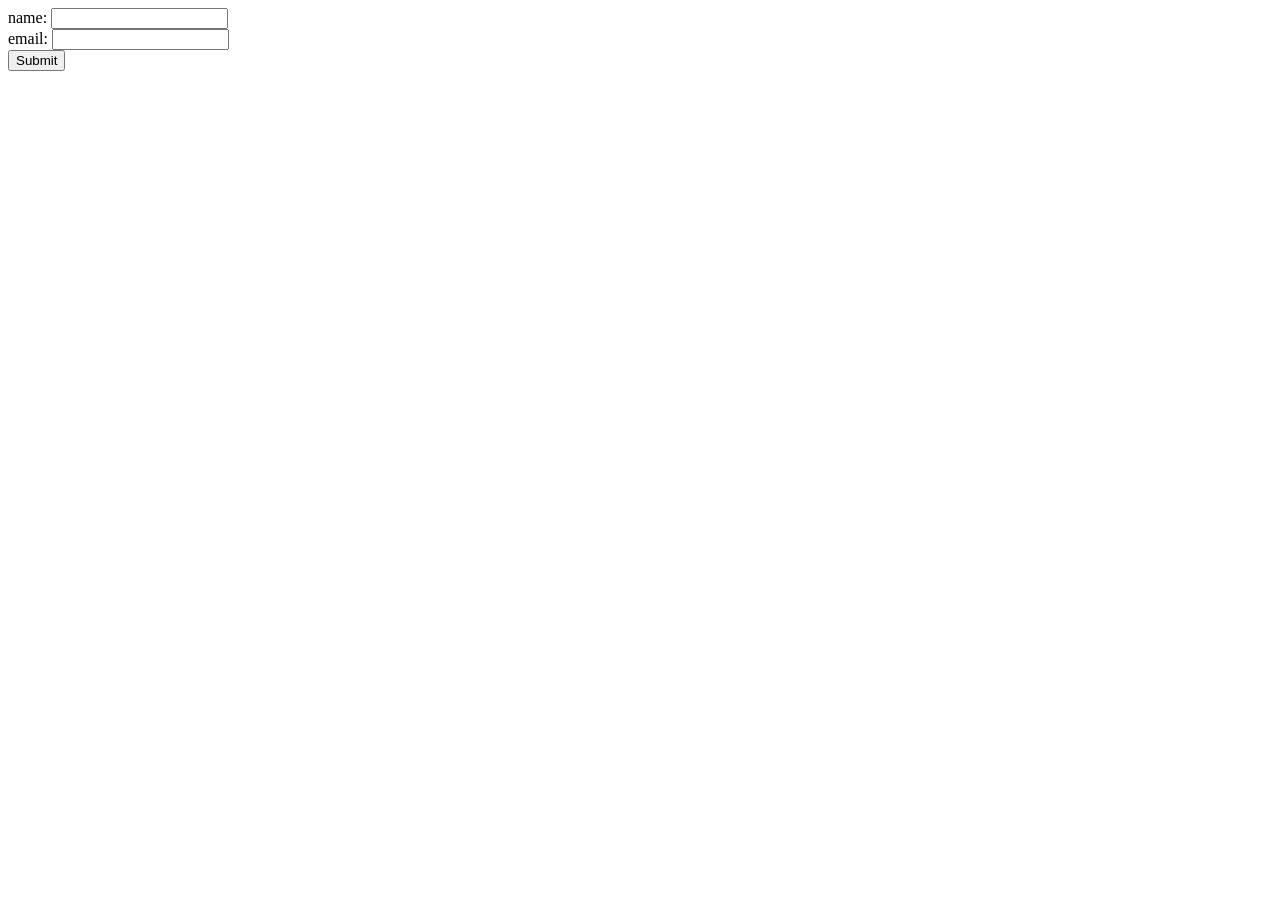
<file: Palestine/SA.html>
<!DOCTYPE html>
<html>
    <head>
        <title>test html link to php</title>
    </head>
    <body>

        <form action="welcomewq.php" method="post"> 

        name: <input type="text" name="namaku"><br>
        email: <input type="text" name="emaiku"><br>
        <input type="submit" name="submit">
    </form>
    </body>
</html>
</file>
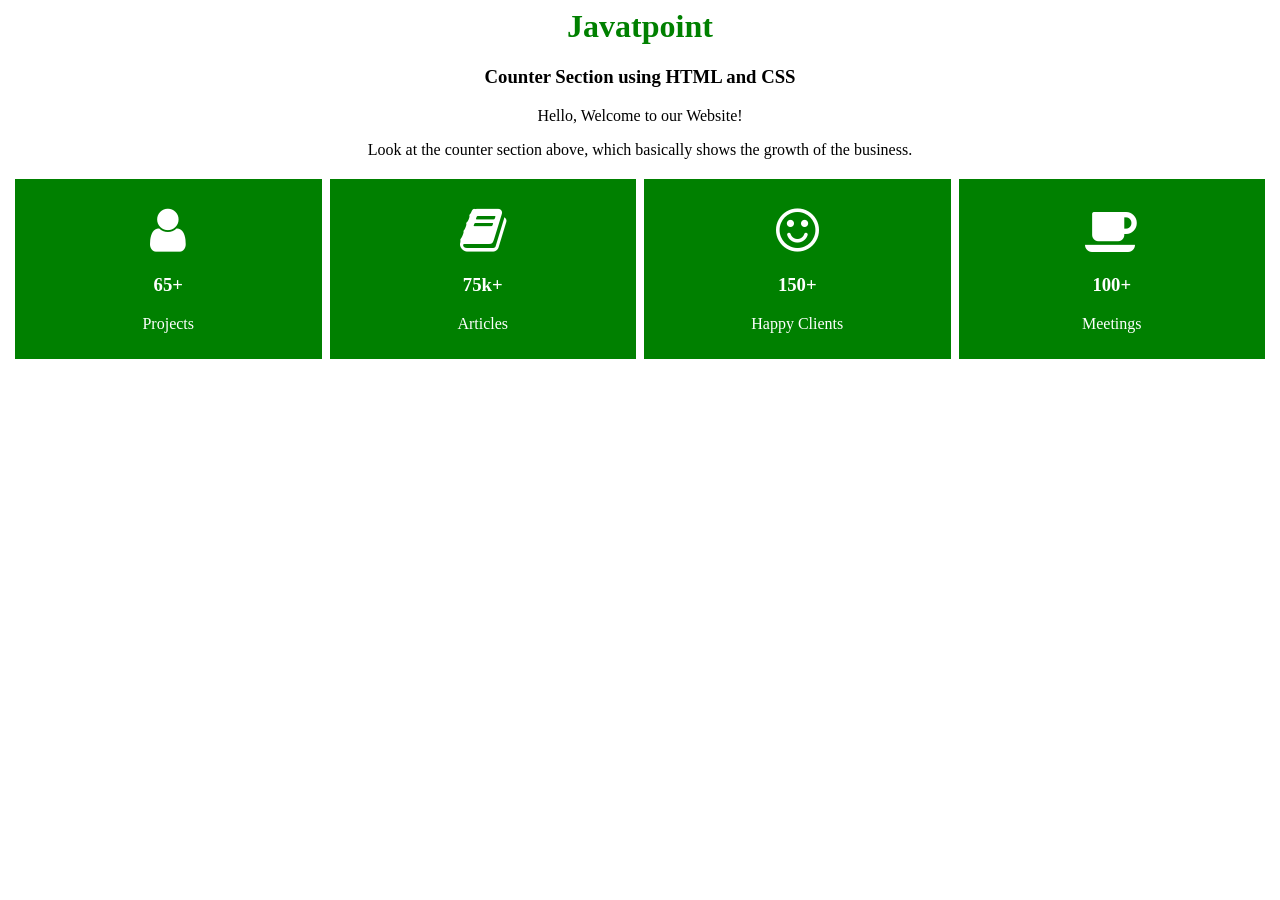
<file: Palestine/testform.html>
<html> 
<head> 
    	<!-- add the following awesome font to the webpage -->
	<link rel="stylesheet" href= 
"https://cdnjs.cloudflare.com/ajax/libs/font-awesome/4.7.0/css/font-awesome.min.css">

<style> 
	* { 
		box-sizing: border-box; 
	} 	
    
	.column { 
        	/* box toward left of the window screen */
		float: left; 
        	/*divide each counter box in equal size*/
        	/* 4 counters of 25% of screen size*/
		width: 25%; 
       		/*spacing between each box */
		padding: 4px; 
	} 
		
	.row { 
	            /* Specify the margin for the row class */
		margin: 3px;
	} 
		
	/* Style the class named block*/
	.block { 
		padding: 10px; 
		text-align: center; 
		background-color: green; 
		color: white; 
		} 
	
	/* Provide styling for when mouse will move over the counter*/	
	.block:hover { 
		transform: scale(1.1); 
		background-color: brown; 
		transition-duration: 2s; 
		color: white; 
	} 
		
	.fa { 
		font-size: 50px; 
	} 
	</style> 
	
</head> 

<body> 
<center>
     <h1 style="color:green"> Javatpoint </h1> 
     <h3> Counter Section using HTML and CSS </h3> 
     <p> Hello, Welcome to our Website! </p>
    <p> Look at the counter section above, which basically shows the growth of the business. </p>
 

     <div class="row"> 
	<div class="column"> 
        <div class="block">
        	<!-- Add user icon to the counter -->
		<p><i class="fa fa-user"></i></p> 
		<h3> 65+ </h3> 
		<p> Projects </p> 
	</div> 
        </div>
        
	<div class="column"> 
        <div class="block">
            	<!-- Add book icon to the counter -->
		<p><i class="fa fa-book"></i></p> 
		<h3> 75k+ </h3> 
		<p> Articles </p> 
        </div>
	</div> 
        
	<div class="column"> 
        <div class="block">
           	<!-- Add smilie icon to the counter -->
		<p><i class="fa fa-smile-o"></i></p> 
		<h3> 150+ </h3> 
		<p> Happy Clients </p> 
        </div>
	</div> 

	<div class="column"> 
        <div class="block">
           	<!-- Add coffee cup icon to the counter -->
		<p><i class="fa fa-coffee"></i></p> 
		<h3> 100+ </h3> 
		<p> Meetings </p> 
        </div>
	</div> 
    </div> 

</center>
</body> 
</html>
</file>
